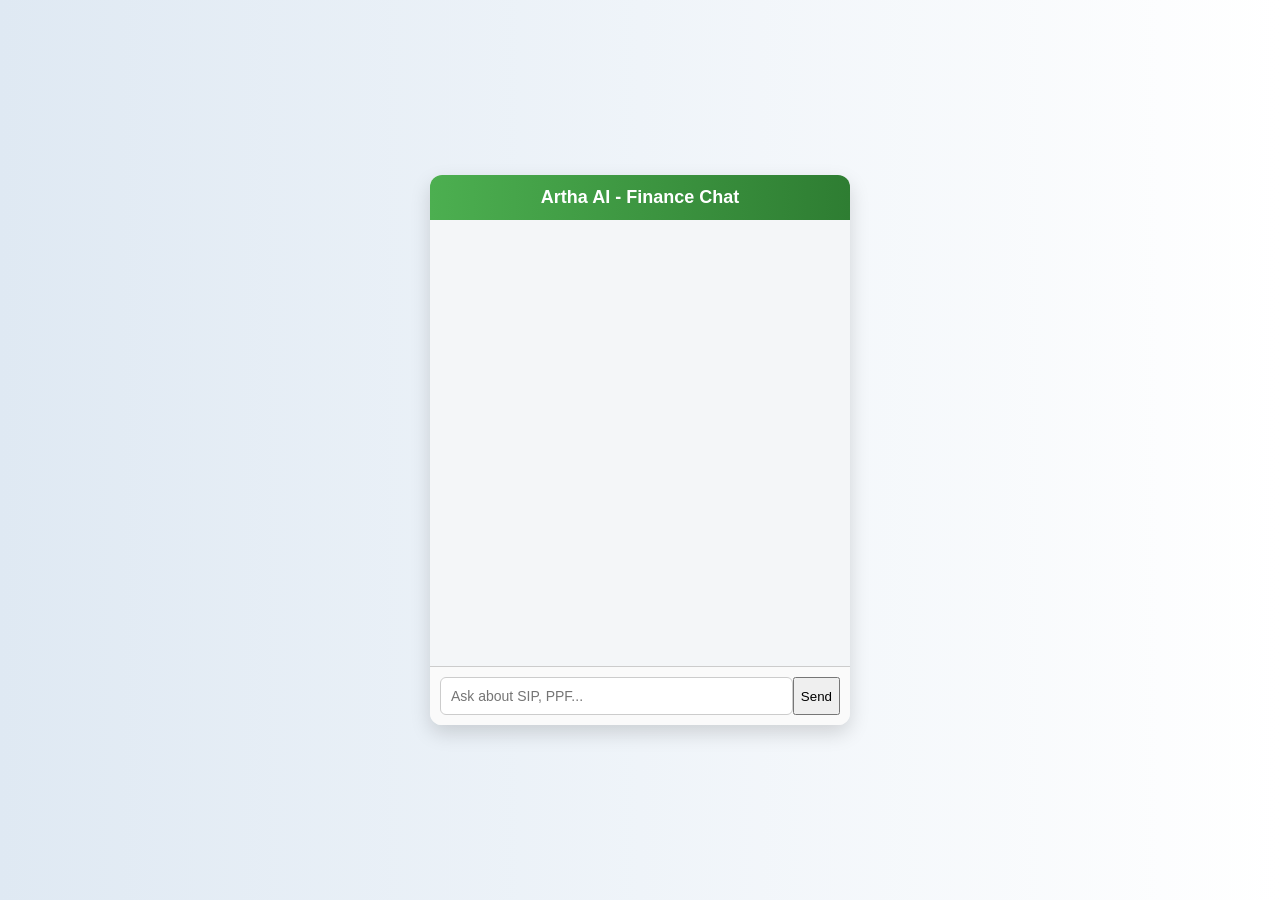
<file: index.html>
<!DOCTYPE html>
<html lang="en">
<head>
    <meta charset="UTF-8">
    <meta name="viewport" content="width=device-width, initial-scale=1.0">
    <title>Artha AI</title>
    <link rel="stylesheet" href="styles.css">
</head>
<body>

<div class="chat-container">
    <h2>Artha AI - Finance Chat</h2>

    <div class="chat-box"></div>

    <div class="input-area">
        <input id="user-input" type="text" placeholder="Ask about SIP, PPF...">
        <button onclick="sendMessage()">Send</button>
    </div>
</div>

<script src="script.js"></script>

</body>
</html>
</file>
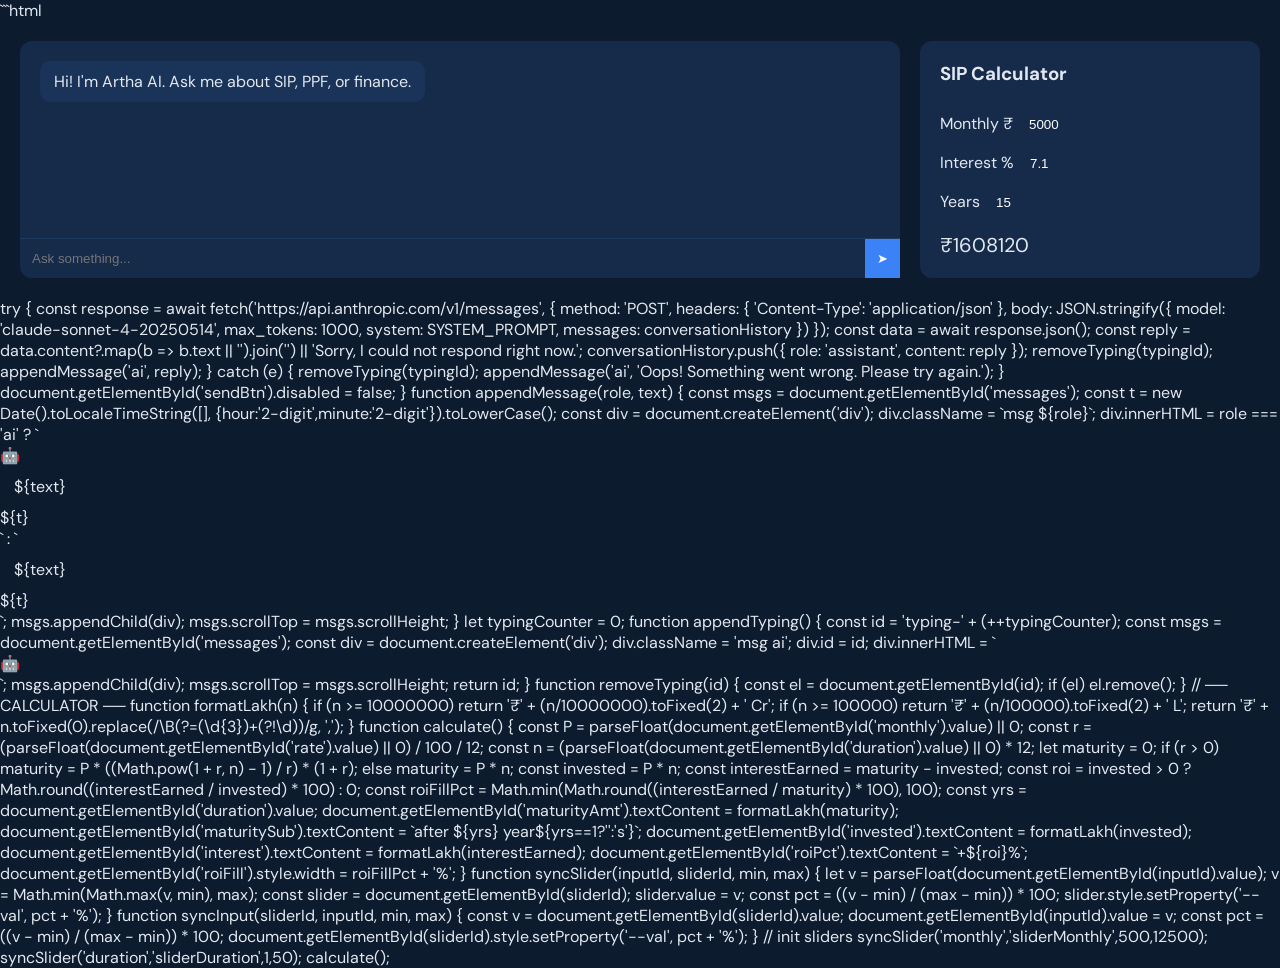
<file: artha-ai.html>
```html
<!DOCTYPE html>
<html lang="en">
<head>
<meta charset="UTF-8">
<meta name="viewport" content="width=device-width, initial-scale=1.0">
<title>Artha AI</title>

<link href="https://fonts.googleapis.com/css2?family=DM+Sans:wght@300;400;600&family=DM+Mono&display=swap" rel="stylesheet">

<style>
:root {
  --bg:#0d1b2e; --card:#162a4a; --border:#1e3a5f;
  --accent:#3b82f6; --green:#22c55e; --text:#e2e8f0;
}
body{margin:0;font-family:'DM Sans';background:var(--bg);color:var(--text)}
.main{display:flex;gap:20px;padding:20px}

/* CHAT */
.chat{flex:1;background:var(--card);border-radius:12px;display:flex;flex-direction:column}
.messages{flex:1;padding:20px;overflow:auto}
.msg{margin-bottom:10px}
.user{text-align:right}
.bubble{display:inline-block;padding:10px 14px;border-radius:10px}
.user .bubble{background:var(--accent)}
.ai .bubble{background:#1a3358}
.input{display:flex;border-top:1px solid var(--border)}
input{flex:1;padding:12px;background:transparent;border:none;color:white}
button{background:var(--accent);border:none;color:white;padding:12px}

/* CALC */
.calc{width:300px;background:var(--card);padding:20px;border-radius:12px}
h3{margin-top:0}
input[type=range]{width:100%}
.result{font-size:20px;margin-top:10px}
</style>
</head>

<body>

<div class="main">

<!-- CHAT -->
<div class="chat">
<div class="messages" id="messages">
  <div class="msg ai"><div class="bubble">Hi! I'm Artha AI. Ask me about SIP, PPF, or finance.</div></div>
</div>

<div class="input">
  <input id="userInput" placeholder="Ask something..." onkeydown="if(event.key==='Enter')sendMessage()">
  <button onclick="sendMessage()">➤</button>
</div>
</div>

<!-- CALCULATOR -->
<div class="calc">
<h3>SIP Calculator</h3>

<label>Monthly ₹</label>
<input type="number" id="monthly" value="5000" oninput="calc()">

<label>Interest %</label>
<input type="number" id="rate" value="7.1" oninput="calc()">

<label>Years</label>
<input type="number" id="years" value="15" oninput="calc()">

<div class="result" id="result">₹0</div>
</div>

</div>

<script>

/* CHAT BOT */
function getReply(msg){
  msg=msg.toLowerCase();

  if(msg.includes('sip')) return "SIP lets you invest monthly in mutual funds.";
  if(msg.includes('ppf')) return "PPF is a safe 15-year government investment.";
  if(msg.includes('elss')) return "ELSS gives tax benefits under 80C.";
  if(msg.includes('nps')) return "NPS helps in retirement savings.";

  return "I can help with SIP, PPF, ELSS, and finance basics.";
}

function sendMessage(){
  let input=document.getElementById('userInput');
  let text=input.value.trim();
  if(!text) return;

  addMsg('user',text);
  input.value="";

  setTimeout(()=>{
    let reply=getReply(text);
    addMsg('ai',reply);
  },500);
}

function addMsg(type,text){
  let div=document.createElement('div');
  div.className='msg '+type;
  div.innerHTML=`<div class="bubble">${text}</div>`;
  document.getElementById('messages').appendChild(div);
}

/* SIP CALCULATOR */
function calc(){
  let P=document.getElementById('monthly').value;
  let r=document.getElementById('rate').value/100/12;
  let n=document.getElementById('years').value*12;

  let M=P*((Math.pow(1+r,n)-1)/r)*(1+r);
  document.getElementById('result').innerText="₹"+Math.round(M);
}
calc();

</script>

</body>
</html>
try {
    const response = await fetch('https://api.anthropic.com/v1/messages',
{
      method: 'POST',
      headers: { 'Content-Type': 'application/json' },
      body: JSON.stringify({
        model: 'claude-sonnet-4-20250514',
        max_tokens: 1000,
        system: SYSTEM_PROMPT,
        messages: conversationHistory
      })
    });
    const data = await response.json();
    const reply = data.content?.map(b => b.text || '').join('') || 'Sorry, I could not respond right now.';
    conversationHistory.push({ role: 'assistant', content: reply });
    removeTyping(typingId);
    appendMessage('ai', reply);
  } catch (e) {
    removeTyping(typingId);
    appendMessage('ai', 'Oops! Something went wrong. Please try again.');
  }
  document.getElementById('sendBtn').disabled = false;
}
function appendMessage(role, text) {
  const msgs = document.getElementById('messages');
  const t = new Date().toLocaleTimeString([], {hour:'2-digit',minute:'2-digit'}).toLowerCase();
  const div = document.createElement('div');
  div.className = `msg ${role}`;
  div.innerHTML = role === 'ai'
    ? `<div class="msg-avatar">🤖</div><div class="msg-body"><div class="bubble">${text}</div><div class="msg-time">${t}</div></div>`
    : `<div class="msg-body"><div class="bubble">${text}</div><div class="msg-time">${t}</div></div>`;
  msgs.appendChild(div);
  msgs.scrollTop = msgs.scrollHeight;
}
let typingCounter = 0;
function appendTyping() {
  const id = 'typing-' + (++typingCounter);
  const msgs = document.getElementById('messages');
  const div = document.createElement('div');
  div.className = 'msg ai'; div.id = id;
  div.innerHTML = `<div class="msg-avatar">🤖</div><div class="msg-body"><div class="typing"><span></span><span></span><span></span></div></div>`;
  msgs.appendChild(div);
  msgs.scrollTop = msgs.scrollHeight;
  return id;
}
function removeTyping(id) {
  const el = document.getElementById(id);
  if (el) el.remove();
}
// ── CALCULATOR ──
function formatLakh(n) {
  if (n >= 10000000) return '₹' + (n/10000000).toFixed(2) + ' Cr';
  if (n >= 100000)   return '₹' + (n/100000).toFixed(2) + ' L';
  return '₹' + n.toFixed(0).replace(/\B(?=(\d{3})+(?!\d))/g, ',');
}
function calculate() {
  const P = parseFloat(document.getElementById('monthly').value) || 0;
  const r = (parseFloat(document.getElementById('rate').value) || 0) / 100 / 12;
  const n = (parseFloat(document.getElementById('duration').value) || 0) * 12;
  let maturity = 0;
  if (r > 0) maturity = P * ((Math.pow(1 + r, n) - 1) / r) * (1 + r);
  else maturity = P * n;
  const invested = P * n;
  const interestEarned = maturity - invested;
  const roi = invested > 0 ? Math.round((interestEarned / invested) * 100) : 0;
  const roiFillPct = Math.min(Math.round((interestEarned / maturity) * 100), 100);
  const yrs = document.getElementById('duration').value;
  document.getElementById('maturityAmt').textContent = formatLakh(maturity);
  document.getElementById('maturitySub').textContent  = `after ${yrs} year${yrs==1?'':'s'}`;
  document.getElementById('invested').textContent     = formatLakh(invested);
  document.getElementById('interest').textContent     = formatLakh(interestEarned);
  document.getElementById('roiPct').textContent       = `+${roi}%`;
  document.getElementById('roiFill').style.width      = roiFillPct + '%';
}
function syncSlider(inputId, sliderId, min, max) {
  let v = parseFloat(document.getElementById(inputId).value);
  v = Math.min(Math.max(v, min), max);
  const slider = document.getElementById(sliderId);
  slider.value = v;
  const pct = ((v - min) / (max - min)) * 100;
  slider.style.setProperty('--val', pct + '%');
}
function syncInput(sliderId, inputId, min, max) {
  const v = document.getElementById(sliderId).value;
  document.getElementById(inputId).value = v;
  const pct = ((v - min) / (max - min)) * 100;
  document.getElementById(sliderId).style.setProperty('--val', pct + '%');
}
// init sliders
syncSlider('monthly','sliderMonthly',500,12500);
syncSlider('duration','sliderDuration',1,50);
calculate();
</script>
</body>
</html>
</file>
<file: styles.css>
body {
  font-family: Arial, sans-serif;
  background: linear-gradient(to right, #dfe9f3, #ffffff);
  display: flex;
  justify-content: center;
  align-items: center;
  height: 100vh;
  margin: 0;
}

/* Main container */
.chat-container {
  width: 420px;
  height: 550px;
  background-color: #fff;
  border-radius: 12px;
  box-shadow: 0 8px 20px rgba(0,0,0,0.15);
  display: flex;
  flex-direction: column;
  overflow: hidden;
}

/* Header */
h2 {
  text-align: center;
  background: linear-gradient(to right, #4CAF50, #2e7d32);
  color: white;
  margin: 0;
  padding: 12px;
  font-size: 18px;
}

/* Chat area */
.chat-box {
  flex: 1;
  padding: 12px;
  overflow-y: auto;
  background-color: #f4f6f8;
  display: flex;
  flex-direction: column;
}

/* Messages */
.message {
  margin: 6px 0;
  padding: 10px 14px;
  border-radius: 12px;
  max-width: 75%;
  font-size: 14px;
  line-height: 1.4;
}

/* User message */
.user {
  background: #4CAF50;
  color: white;
  align-self: flex-end;
  border-bottom-right-radius: 2px;
}

/* Bot message */
.bot {
  background: #e0e0e0;
  color: #333;
  align-self: flex-start;
  border-bottom-left-radius: 2px;
}

/* Input section */
.input-area {
  display: flex;
  padding: 10px;
  border-top: 1px solid #ccc;
  background-color: #fafafa;
}

#user-input {
  flex: 1;
  padding: 10px;
  border: 1px solid #ccc;
  border-radius: 6px;
  font-size: 14px;
}

#send-btn {
  margin-left: 10px;
  padding: 10px 18px;
  background: linear-gradient(to right, #4CAF50, #2e7d32);
  color: white;
  border: none;
  border-radius: 6px;
  cursor: pointer;
  transition: 0.2s;
}

#send-btn:hover {
  transform: scale(1.05);
}

/* Scrollbar (nice for demo) */
.chat-box::-webkit-scrollbar {
  width: 5px;
}

.chat-box::-webkit-scrollbar-thumb {
  background: #bbb;
  border-radius: 10px;
}

/* PPF Calculator Box */
.ppf-calculator {
  background-color: #ffffff;
  border: 1px solid #ddd;
  padding: 10px;
  margin-top: 10px;
  border-radius: 10px;
  box-shadow: 0 2px 5px rgba(0,0,0,0.1);
}

.ppf-calculator input {
  width: 100%;
  margin: 5px 0;
  padding: 6px;
}  background-color: #f9f9f9;
  border: 1px solid #ccc;
  padding: 10px;
  margin-top: 10px;
  border-radius: 8px;
}
</file>
